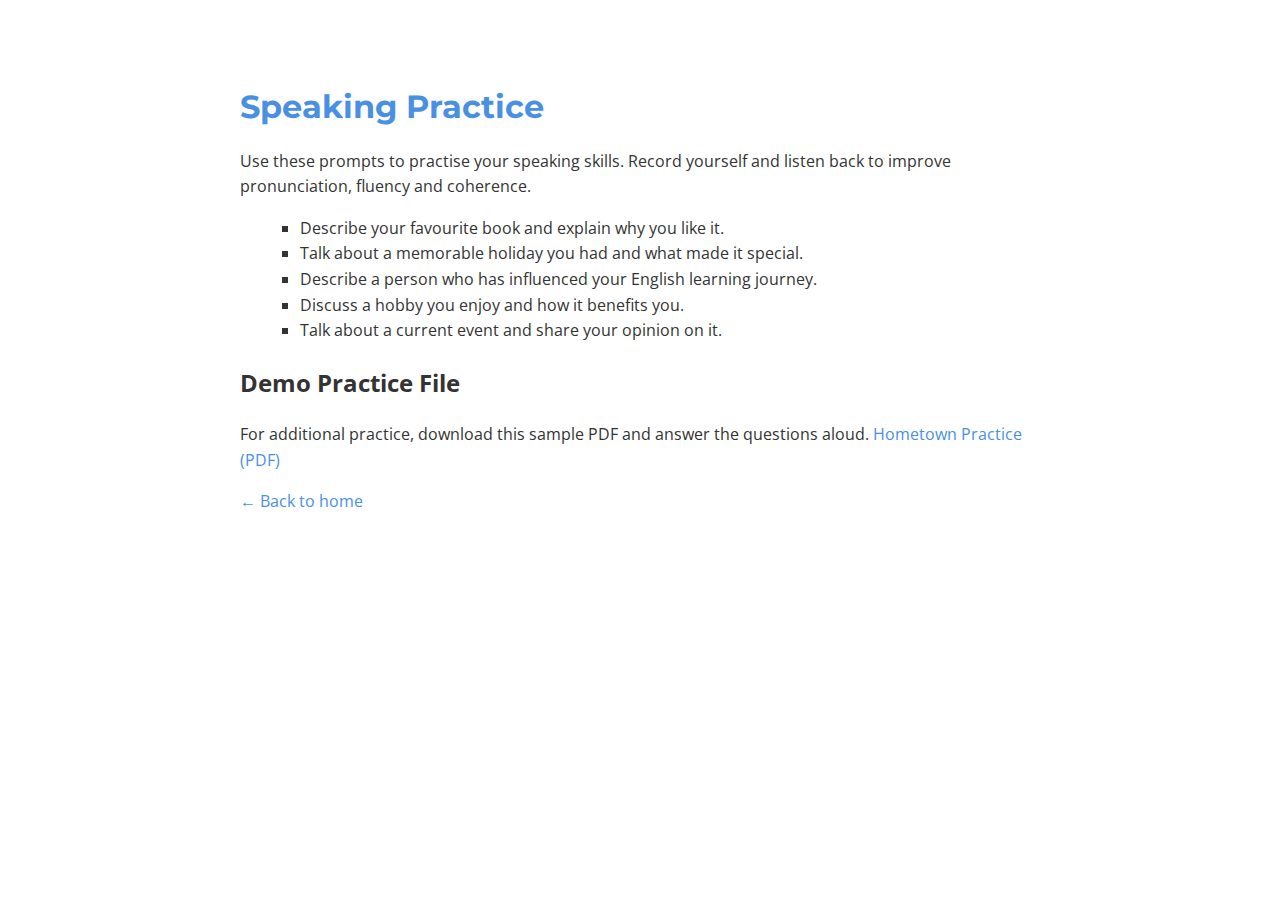
<file: resources/speaking.html>
<!DOCTYPE html>
<html lang="en">
  <head>
    <meta charset="UTF-8" />
    <title>Speaking Practice</title>
    <link
      href="https://fonts.googleapis.com/css2?family=Montserrat:wght@400;600&family=Open+Sans:wght@300;400&display=swap"
      rel="stylesheet"
    />
    <style>
      body {
        font-family: 'Open Sans', sans-serif;
        max-width: 800px;
        margin: 40px auto;
        padding: 20px;
        line-height: 1.6;
        color: #333;
      }
      h1 {
        font-family: 'Montserrat', sans-serif;
        color: #4a90e2;
        margin-bottom: 15px;
      }
      ul {
        list-style: square;
        margin-left: 20px;
      }
      a {
        color: #4a90e2;
        text-decoration: none;
      }
      a:hover {
        text-decoration: underline;
      }
    </style>
  </head>
  <body>
    <h1>Speaking Practice</h1>
    <p>
      Use these prompts to practise your speaking skills. Record yourself and
      listen back to improve pronunciation, fluency and coherence.
    </p>
    <ul>
      <li>Describe your favourite book and explain why you like it.</li>
      <li>
        Talk about a memorable holiday you had and what made it special.
      </li>
      <li>
        Describe a person who has influenced your English learning journey.
      </li>
      <li>Discuss a hobby you enjoy and how it benefits you.</li>
      <li>Talk about a current event and share your opinion on it.</li>
    </ul>

    <h2>Demo Practice File</h2>
    <p>
      For additional practice, download this sample PDF and answer the questions aloud.
      <a href="../assets/resources/Hometown.pdf" target="_blank">Hometown Practice (PDF)</a>
    </p>
    <p><a href="../index.html#resources">&larr; Back to home</a></p>
  </body>
</html>
</file>
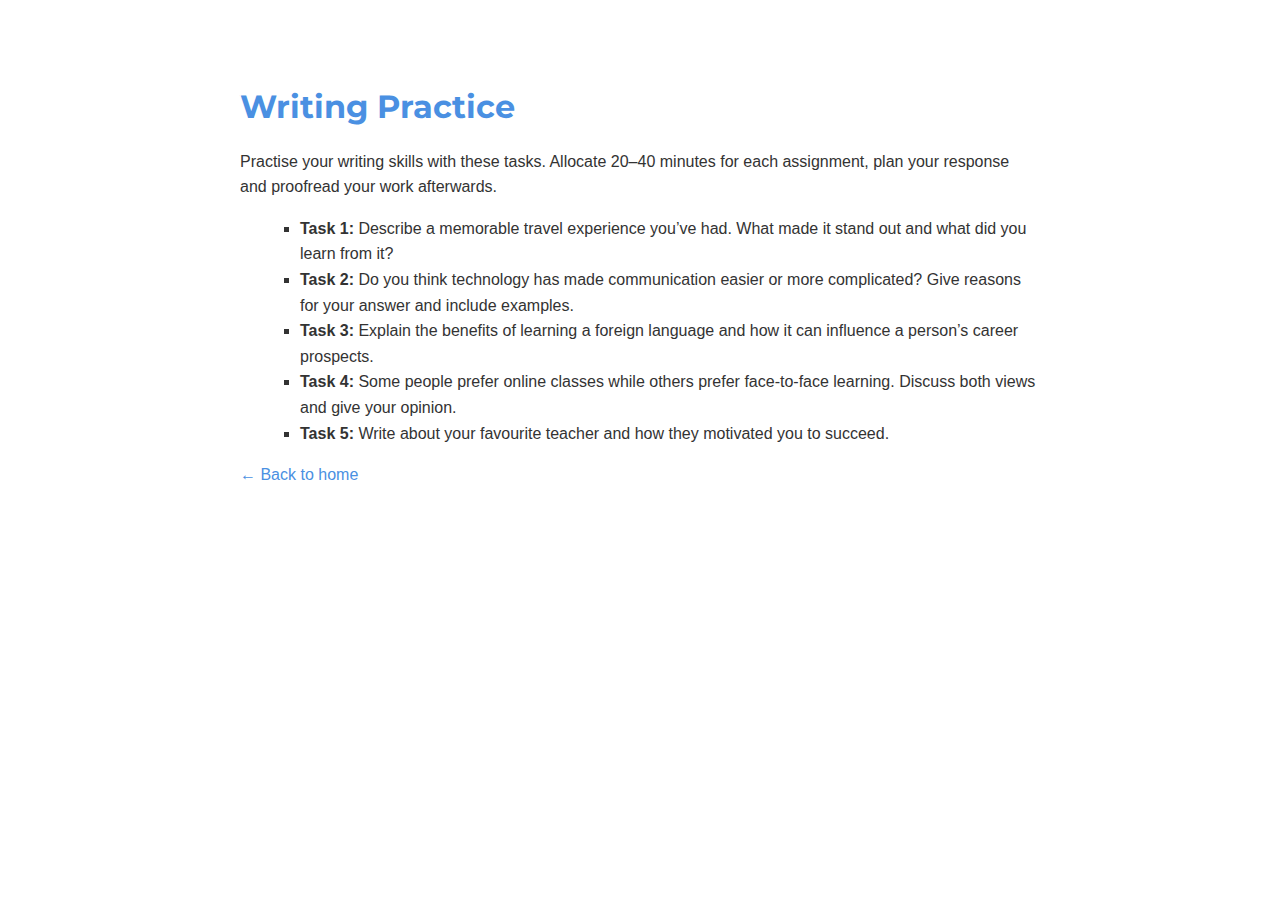
<file: resources/writing.html>
<!DOCTYPE html>
<html lang="en">
  <head>
    <meta charset="UTF-8" />
    <title>Writing Practice</title>
    <!-- Minimal inline styling to keep this page self‑contained. -->
    <link
      href="https://fonts.googleapis.com/css2?family=Montserrat:wght@400;600&family=Open+Sans:wght@300;400&display=swap"
      rel="stylesheet"
    />
    <style>
      body {
        font-family: 'Open Sans', sans-serif;
        max-width: 800px;
        margin: 40px auto;
        padding: 20px;
        line-height: 1.6;
        color: #333;
      }
      h1 {
        font-family: 'Montserrat', sans-serif;
        color: #4a90e2;
        margin-bottom: 15px;
      }
      p {
        margin-bottom: 15px;
      }
      ul {
        list-style: square;
        margin-left: 20px;
      }
      a {
        color: #4a90e2;
        text-decoration: none;
      }
      a:hover {
        text-decoration: underline;
      }
    </style>
  </head>
  <body>
    <h1>Writing Practice</h1>
    <p>
      Practise your writing skills with these tasks. Allocate 20–40 minutes for each
      assignment, plan your response and proofread your work afterwards.
    </p>
    <ul>
      <li>
        <strong>Task 1:</strong> Describe a memorable travel experience you’ve had.
        What made it stand out and what did you learn from it?
      </li>
      <li>
        <strong>Task 2:</strong> Do you think technology has made communication
        easier or more complicated? Give reasons for your answer and include
        examples.
      </li>
      <li>
        <strong>Task 3:</strong> Explain the benefits of learning a foreign language
        and how it can influence a person’s career prospects.
      </li>
      <li>
        <strong>Task 4:</strong> Some people prefer online classes while others
        prefer face‑to‑face learning. Discuss both views and give your
        opinion.
      </li>
      <li>
        <strong>Task 5:</strong> Write about your favourite teacher and how they
        motivated you to succeed.
      </li>
    </ul>
    <p><a href="../index.html#resources">&larr; Back to home</a></p>
  </body>
</html>
</file>
